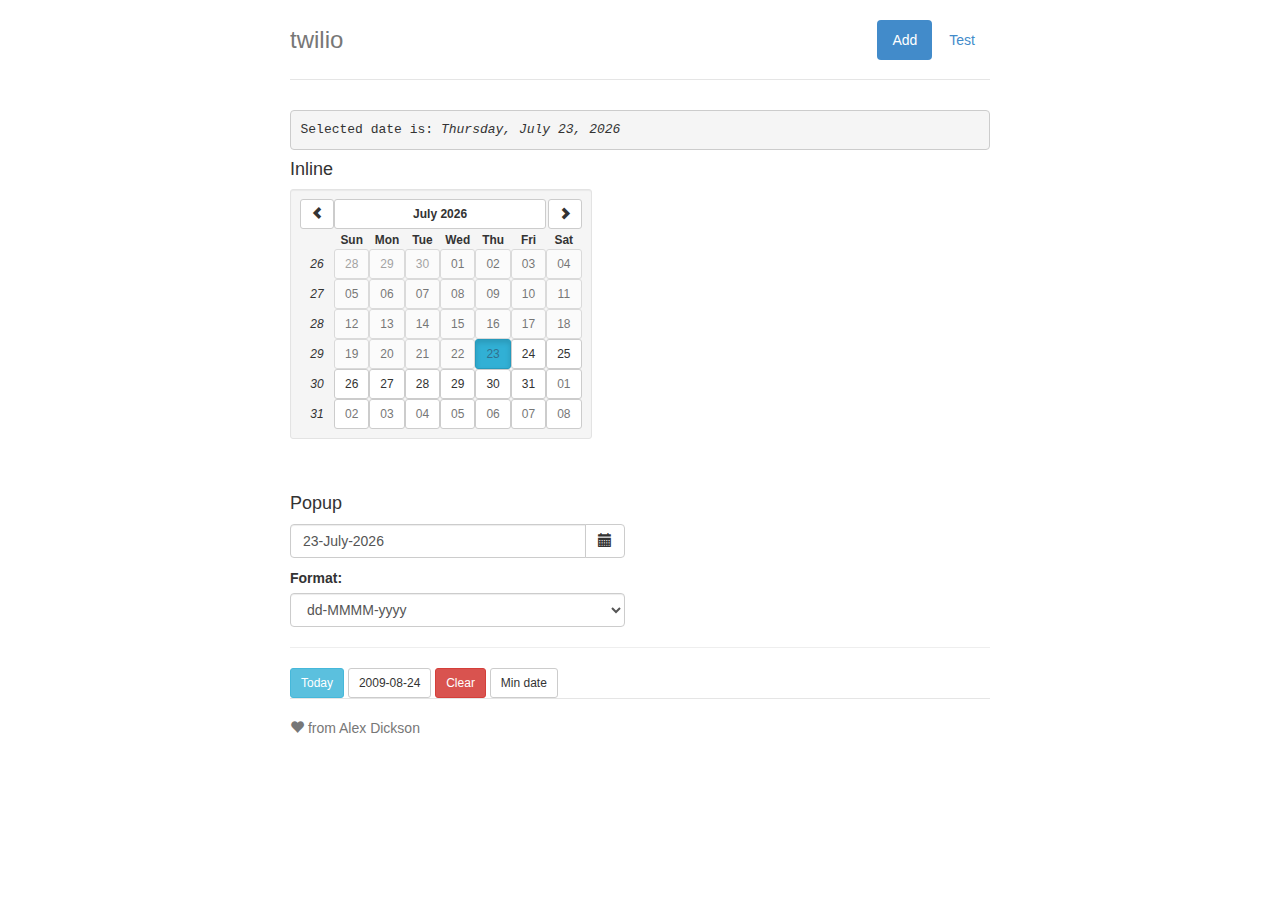
<file: index.html>
<!doctype html> <html class="no-js"> <head> <meta charset="utf-8"> <title></title> <meta name="description" content=""> <meta name="viewport" content="width=device-width"> <!-- Place favicon.ico and apple-touch-icon.png in the root directory --> <link rel="stylesheet" href="styles/vendor.20833e0b.css"> <link rel="stylesheet" href="styles/main.c85984b9.css">  <body ng-app="twilioApp"> <!--[if lt IE 7]>
      <p class="browsehappy">You are using an <strong>outdated</strong> browser. Please <a href="http://browsehappy.com/">upgrade your browser</a> to improve your experience.</p>
    <![endif]--> <!-- Add your site or application content here --> <div class="container"> <div class="header"> <ul class="nav nav-pills pull-right" ng-controller="IndexCtrl"> <li ng-class="{active:isActive('/add')}"><a ng-href="#/add">Add</a></li> <li ng-class="{active:isActive('/test')}"><a ng-href="#/test">Test</a></li> </ul> <h3 class="text-muted">twilio</h3> </div> <div ng-view=""></div> <div class="footer"> <p><span class="glyphicon glyphicon-heart"></span> from Alex Dickson</p> </div> </div> <!-- Google Analytics: change UA-XXXXX-X to be your site's ID --> <script>(function(i,s,o,g,r,a,m){i['GoogleAnalyticsObject']=r;i[r]=i[r]||function(){
       (i[r].q=i[r].q||[]).push(arguments)},i[r].l=1*new Date();a=s.createElement(o),
       m=s.getElementsByTagName(o)[0];a.async=1;a.src=g;m.parentNode.insertBefore(a,m)
       })(window,document,'script','//www.google-analytics.com/analytics.js','ga');

       ga('create', 'UA-XXXXX-X');
       ga('send', 'pageview');</script> <!--[if lt IE 9]>
    <script src="scripts/oldieshim.ff90b0fb.js"></script>
    <![endif]--> <script src="scripts/vendor.e6cebddf.js"></script> <script src="scripts/scripts.2573aac4.js"></script>
</file>
<file: styles/main.c85984b9.css>
body{padding-top:20px;padding-bottom:20px}.footer,.header,.marketing{padding-left:15px;padding-right:15px}.header{border-bottom:1px solid #e5e5e5}.header h3{margin-top:0;margin-bottom:0;line-height:40px;padding-bottom:19px}.footer{padding-top:19px;color:#777;border-top:1px solid #e5e5e5}@media (min-width:768px){.container{max-width:730px}}.container-narrow>hr{margin:30px 0}.jumbotron{text-align:center;border-bottom:1px solid #e5e5e5}.jumbotron .btn{font-size:21px;padding:14px 24px}.marketing{margin:40px 0}.marketing p+h4{margin-top:28px}@media screen and (min-width:768px){.footer,.header,.marketing{padding-left:0;padding-right:0}.header{margin-bottom:30px}.jumbotron{border-bottom:0}}.row-title{text-align:center}
</file>
